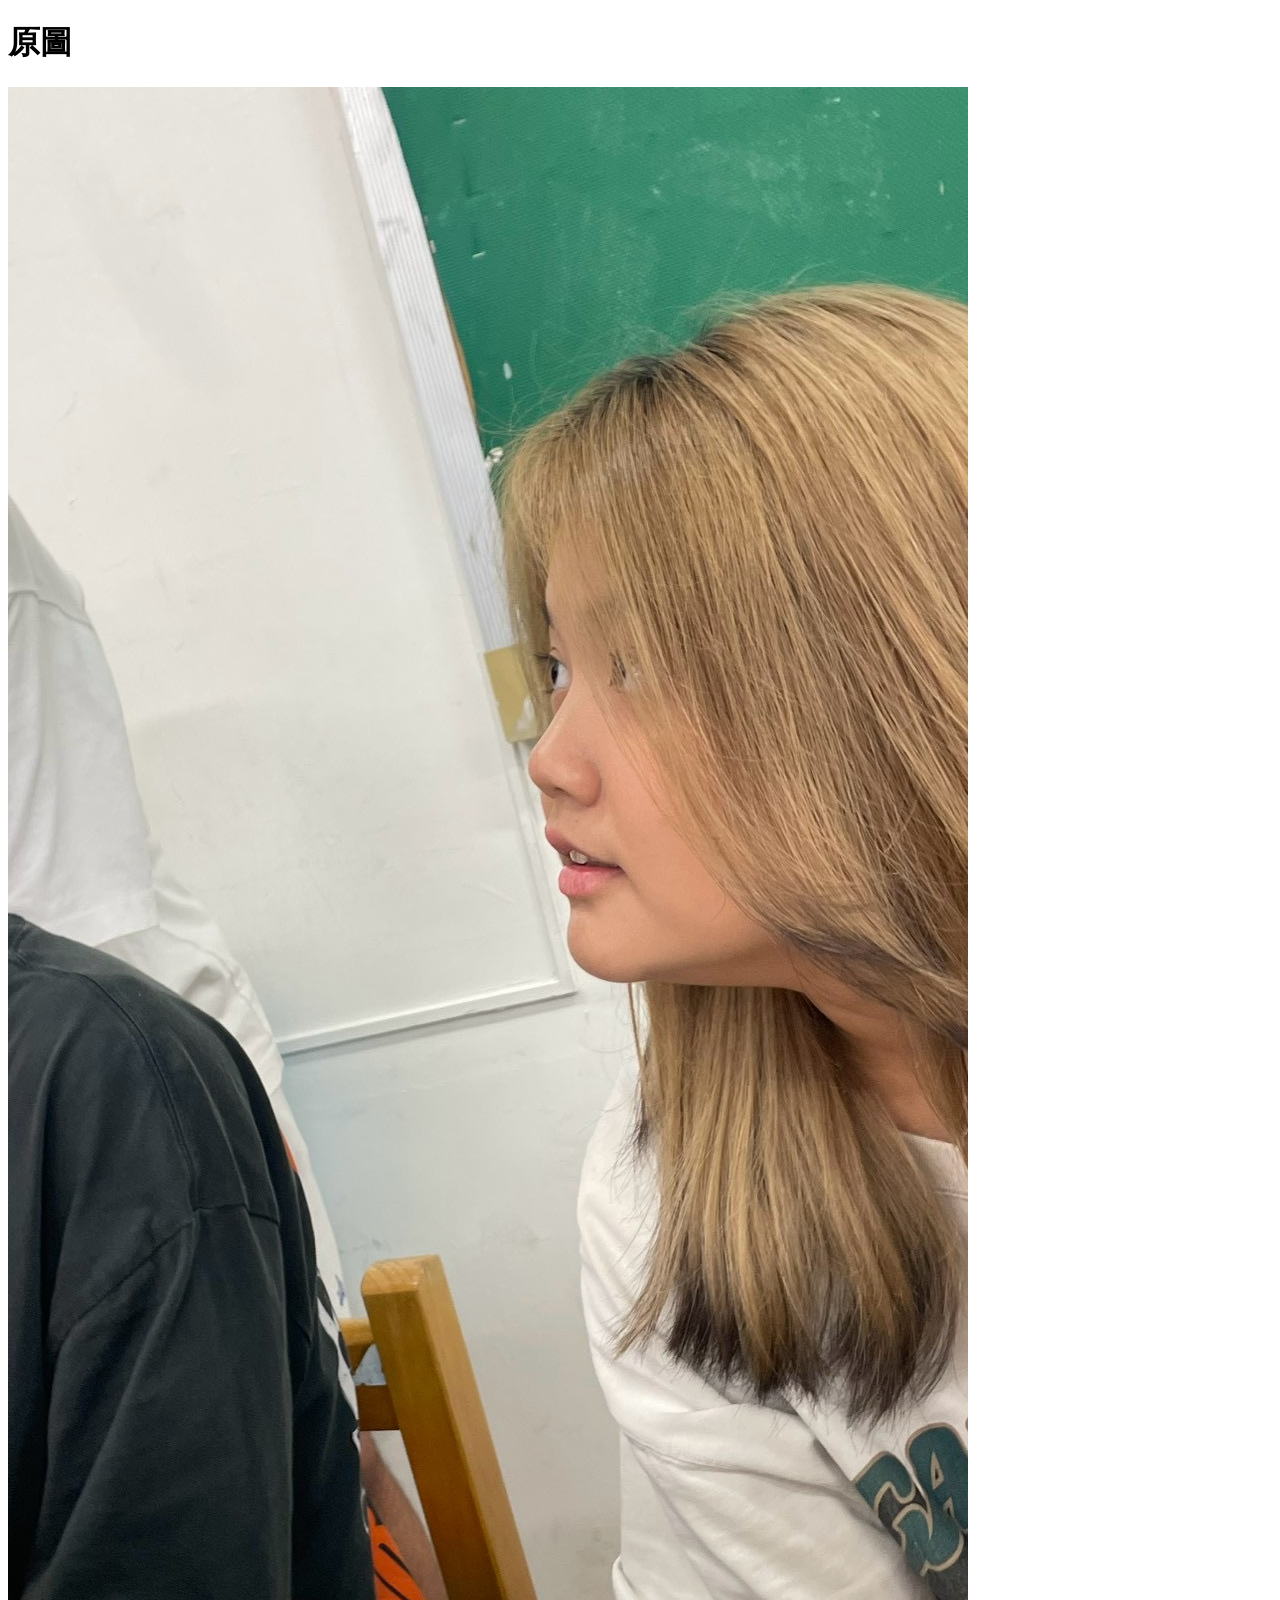
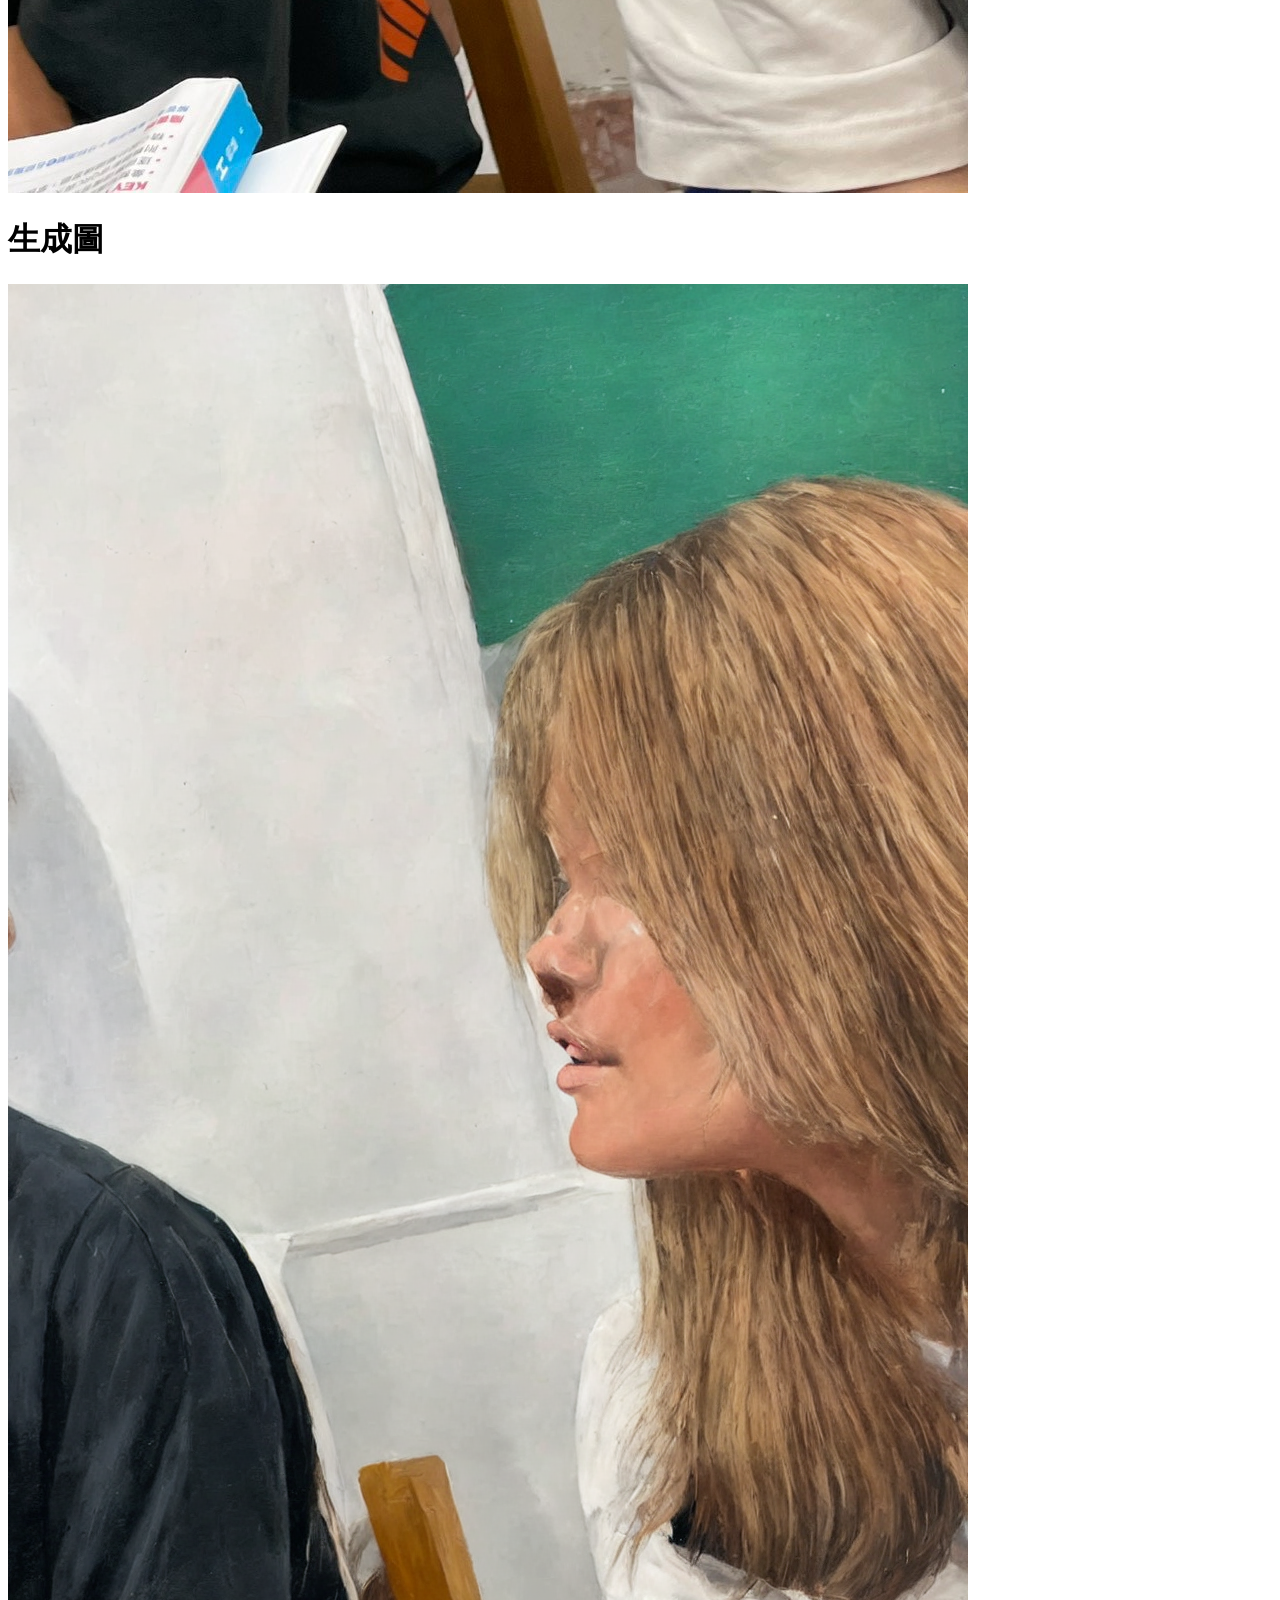
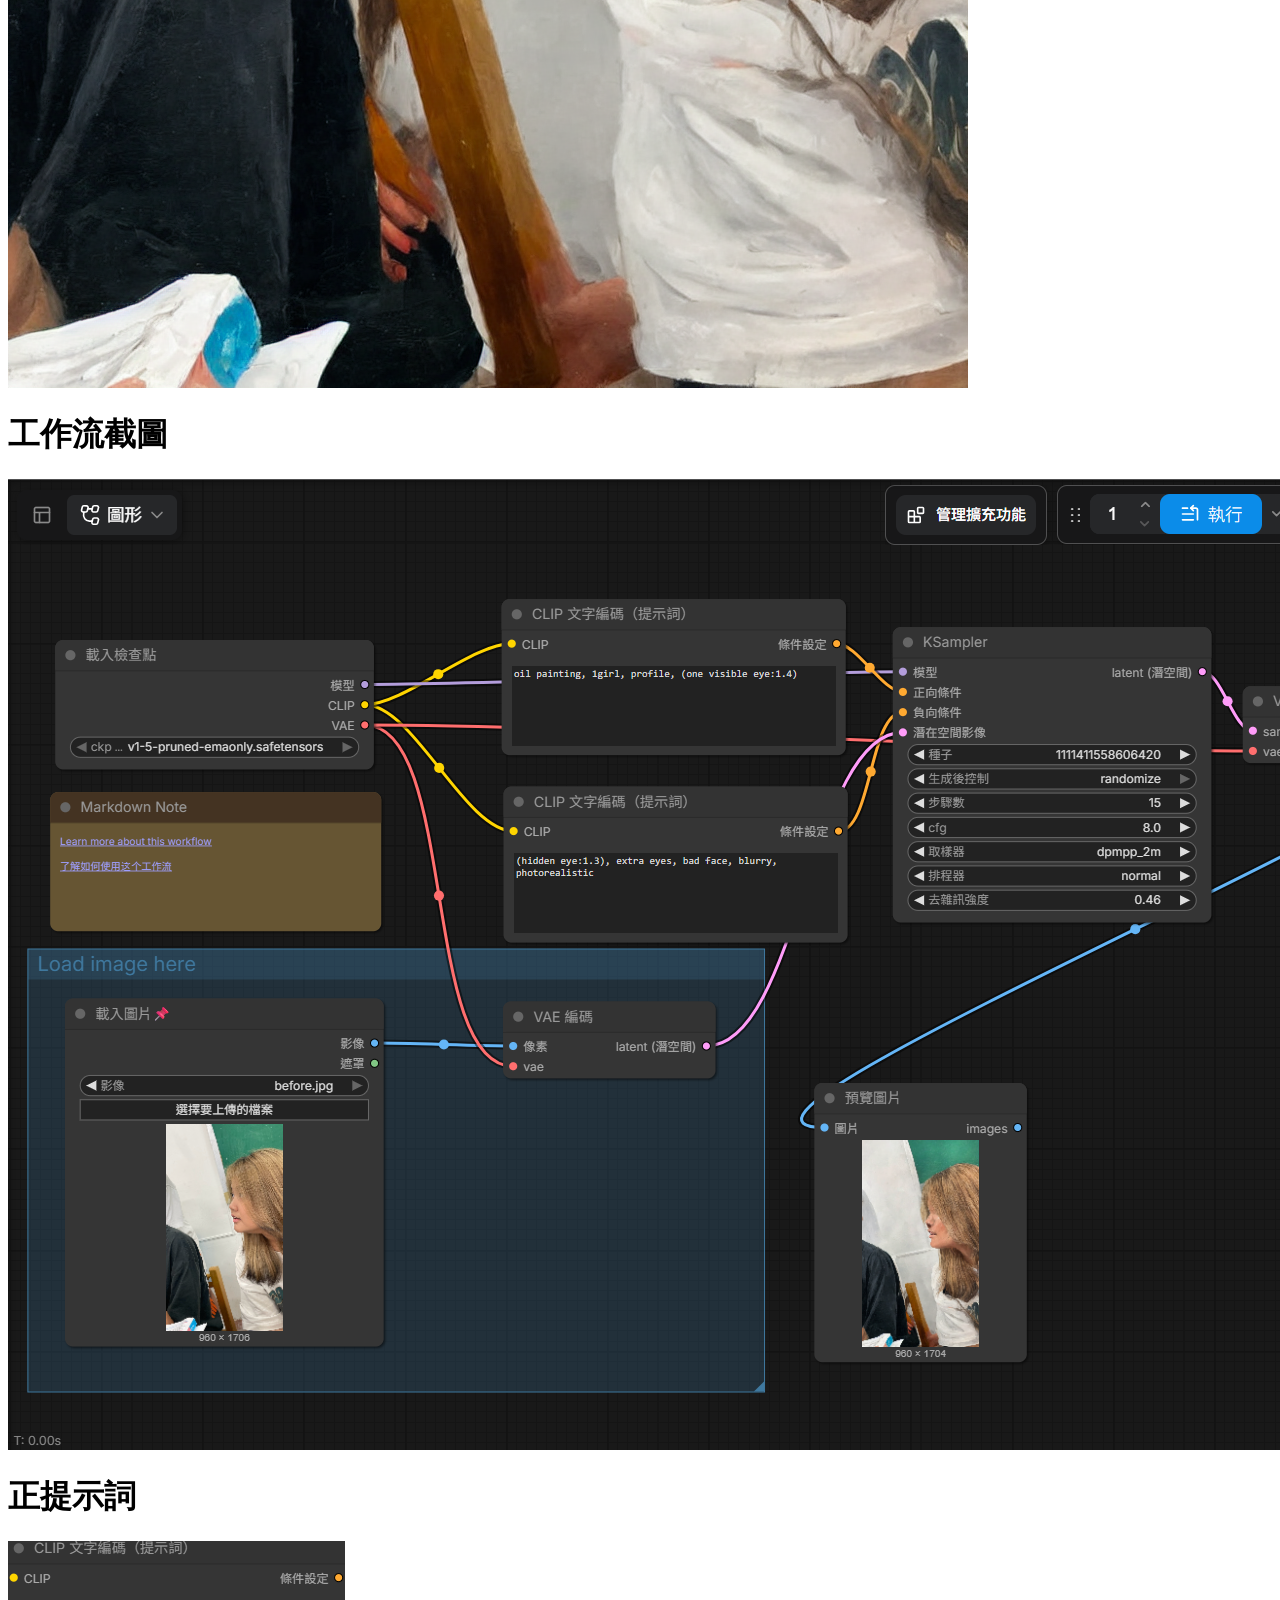
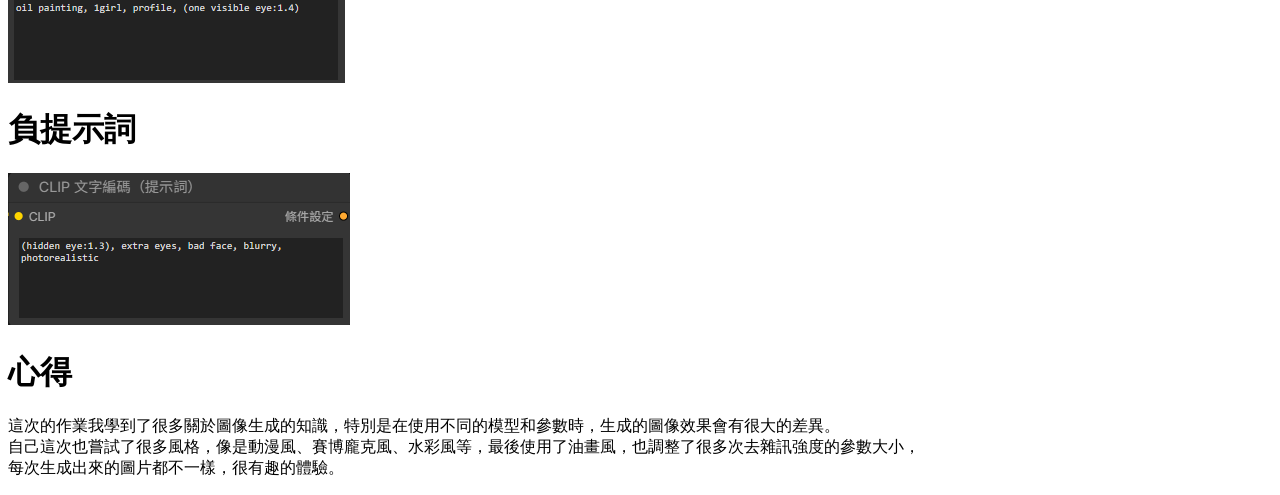
<file: show.html>
<!DOCTYPE html>
<html lang="en">
<head>
    <meta charset="UTF-8">
    <meta name="viewport" content="width=device-width, initial-scale=1.0">
    <title>Document</title>
</head>
<body>
    <h1>原圖</h1>
    <img src="assets/before.jpg" alt="原圖">
    <h1>生成圖</h1>
    <img src="assets/after.png" alt="生成圖">
    <h1>工作流截圖</h1>
    <img src="assets/process.png" alt="工作流截圖">
    <h1
    <h1>正提示詞</h1>
    <img src="assets/螢幕擷取畫面 2026-10-19 221055.png" alt="正提示詞">
    <h1>負提示詞</h1>
    <img src="assets/螢幕擷取畫面 2026-10-19 221116.png" alt="負提示詞">
    <h1>心得</h1>
    <p>這次的作業我學到了很多關於圖像生成的知識，特別是在使用不同的模型和參數時，生成的圖像效果會有很大的差異。<br>
    自己這次也嘗試了很多風格，像是動漫風、賽博龐克風、水彩風等，最後使用了油畫風，也調整了很多次去雜訊強度的參數大小，<br>
    每次生成出來的圖片都不一樣，很有趣的體驗。</p>
</body>
</html>
</file>
